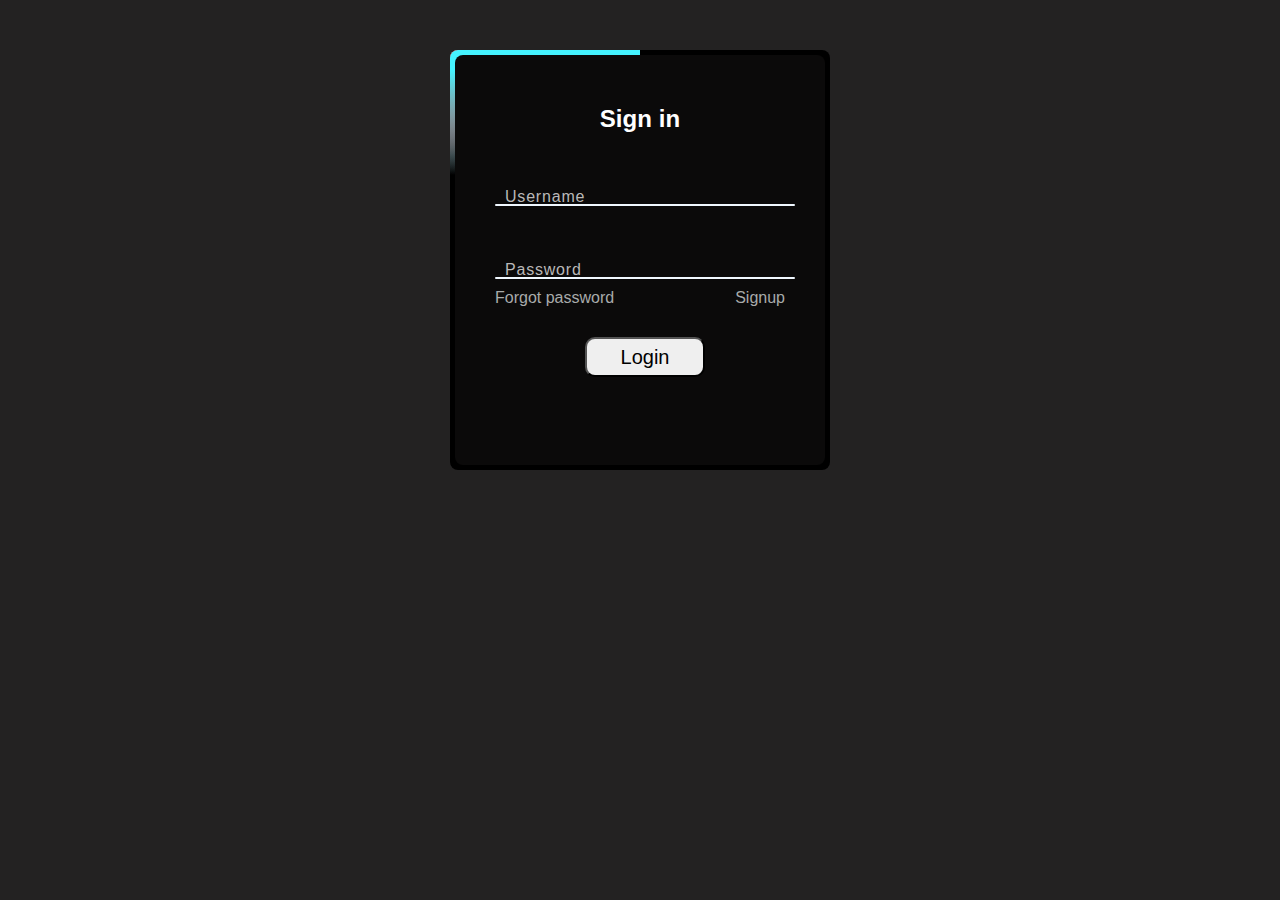
<file: index.html>
<!DOCTYPE html>
<html lang="en">
<head>
    <meta charset="UTF-8">
    <meta name="viewport" content="width=device-width, initial-scale=1.0">
    <title>Log in form</title>
    <link rel="stylesheet" href="index.css">
</head>
<body>
<div class="box">
    <span class="borderbox"></span>
    <form action="">
        <h2>Sign in</h2>
        <div class="inputbox">
            <input type="text" required="required" id="username">
            <span>Username</span>
            <i></i>
        </div>

            <div class="inputbox">
            <input type="password" required="required" id="password">
            <span>Password</span>
            <i></i>
            
        </div>
     

        <div class="link">
        <a href="">Forgot password</a>
        <a href="">Signup</a>
        </div>

            <h5></h5>
        
            <input type="button"  onclick="match ()" value="Login" class="submit" >
        
        </form>
</div>

    
</body>

<script src="index.js"></script>
</html>
</file>
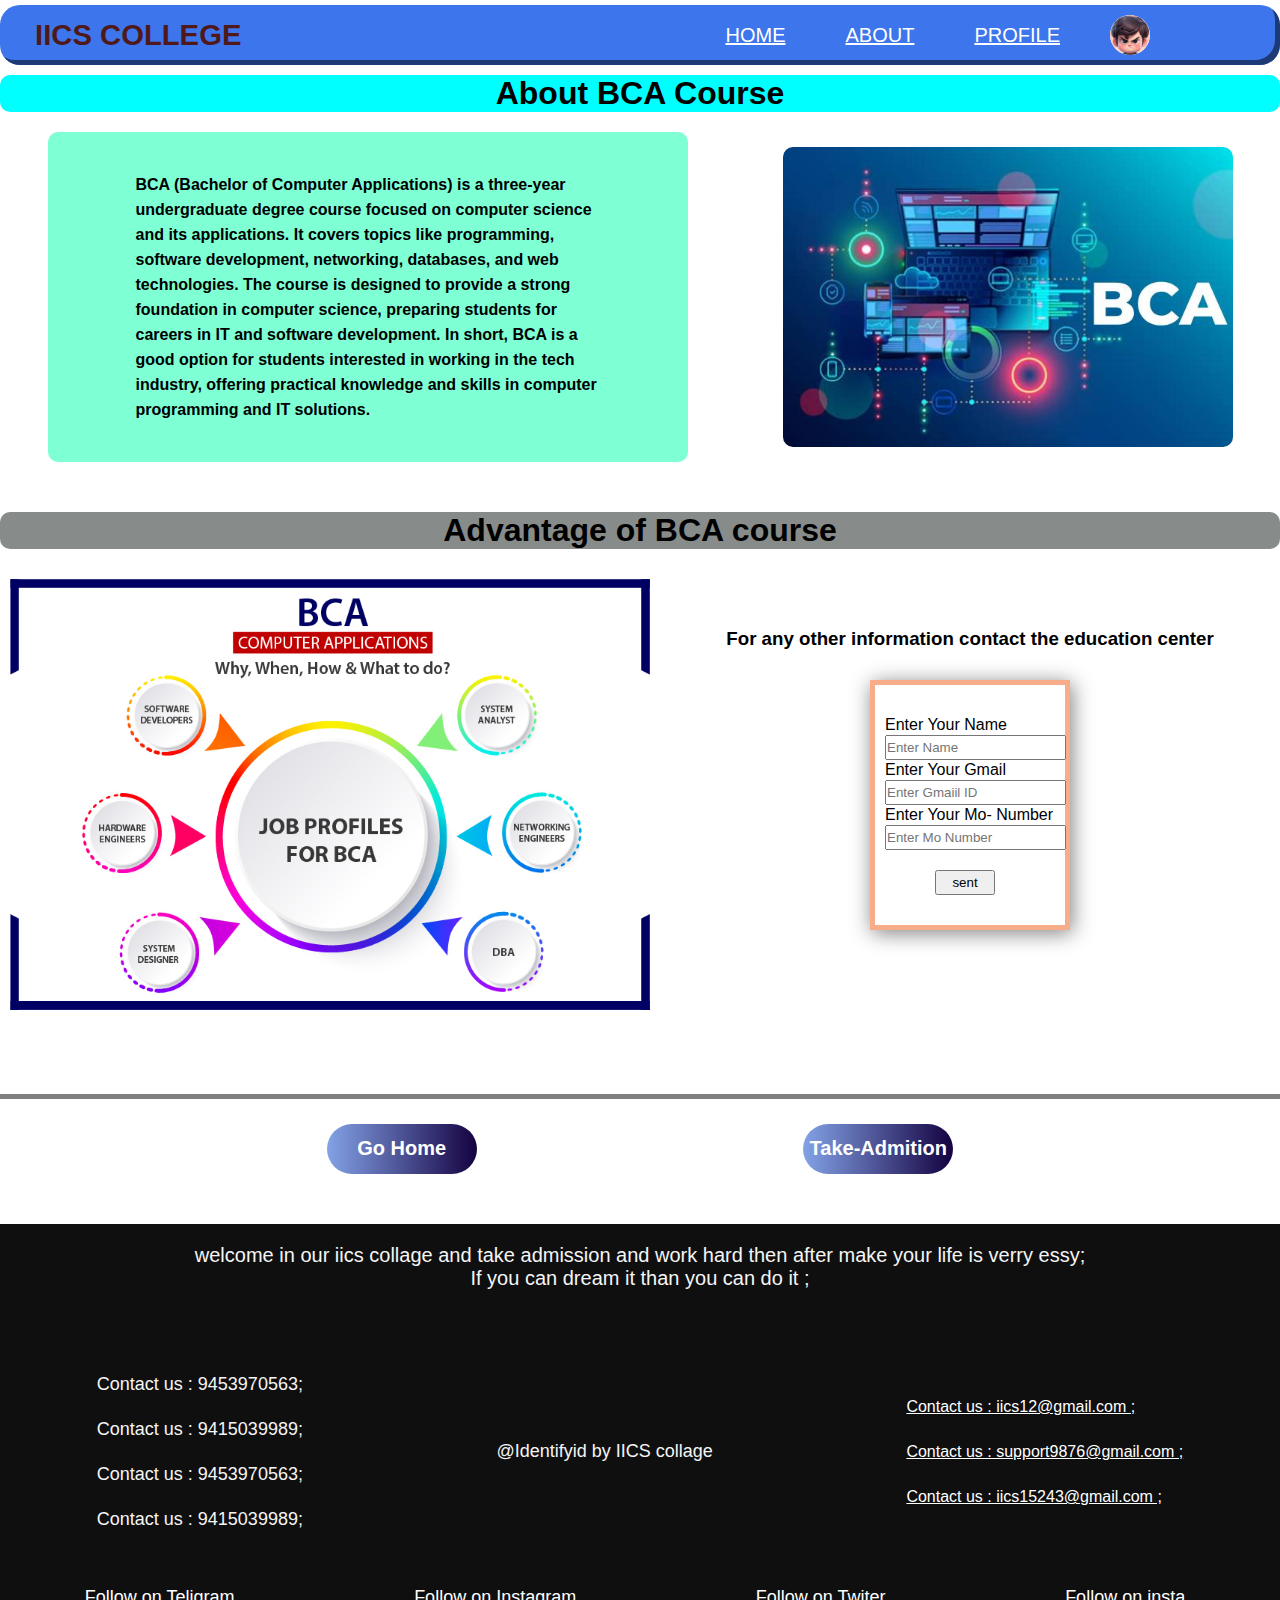
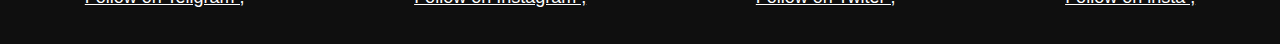
<file: about-bca/bca.html>
<!DOCTYPE html>
<html lang="en">

<head>
    <meta charset="UTF-8">
    <meta name="viewport" content="width=device-width, initial-scale=1.0">
    <title>about BCA</title>
    <link rel="stylesheet" href="bca.css">
</head>

<body>
<!-- navbaar declearation hare -->

<nav class="navbaar">
    <div class="nav-1-itm"> 
        <h3> IICS COLLEGE </h3>
    </div> 

    <div class="nav-2-itm">

        <div class="nav2-1">
            <a href="#" class="nav"> HOME </a>
            <a href="#" class="nav"> ABOUT </a>
            <a href="#" class="nav"> PROFILE </a>
        </div>

        <div class="nav2-2">
            <div class="imag">
            <img src="../image/dpimage.jpg" title="Profile">
                </div>
        </div>
    </div>

    
</nav> 


    <div class="container">
        <h1> About BCA Course </h1>

        <div class="attribute">
            <div id="summary">
                <p>
                    BCA (Bachelor of Computer Applications) is a three-year undergraduate
                    degree course focused on computer science and its applications. It covers topics
                    like programming, software development, networking, databases, and web technologies.
                    The course is designed to provide a strong foundation in computer science, preparing students
                    for careers in IT and software development.

                    In short, BCA is a good option for students interested in working in the tech industry, offering
                    practical knowledge and skills in computer programming and IT solutions.
                </p>
            </div>


            <div id="image">
                <img src="bcaimg/bca.jpg" alt="bca image">
            </div>

        </div>
    </div>

    <div class="advantage">
        <h1>Advantage of BCA course</h1>

        <section id="section">
            <div class="images">
                <img src="bcaimg/BCA-01.jpg" alt="my image">
            </div>

            <div class="adv">

                <h3>For any other information contact the education center</h3>

                <form action="">
                    <span>Enter Your Name</span>
                    <input type="text" name="name" placeholder="Enter Name"></br>
                    <span>Enter Your Gmail</span>
                    <input type="gmail" name="gmail" placeholder="Enter Gmaiil ID"></br>
                    <span>Enter Your Mo- Number</span>
                    <input type="number" name="number" placeholder="Enter Mo Number"></br>
                    <input type="button" value="sent" class="btn">
                </form>
            </div>
        </section>
    </div>

    <div class="action">

        <button onclick="window.location.href = '../interface/PART1.HTML'" class="Home"> Go Home</button>
        <button class="Take-admition" onclick="window.location.href = '../Addmition/index.HTML'"> Take-Admition
        </button>

    </div>



    <div class="footer">

        <div class="upper part">
            <p class="text"> welcome in our iics collage and take admission and work hard then after make your life is
                verry essy;<br>

                If you can dream it than you can do it ;

            </p>
        </div>

        <div class="footer-1">

            <div class="footer1-1">
                <ul class="Contact">
                    <li> Contact us : 9453970563; </li>
                    <li> Contact us : 9415039989; </li>
                    <li> Contact us : 9453970563; </li>
                    <li> Contact us : 9415039989; </li>
                </ul>
            </div>


            <div class="footer1-2">

                <p class="Contact"> @Identifyid by IICS collage </p>

            </div>

            <div class="footer1-3">
                <div class="gmail">
                    <a href="#"> Contact us : iics12@gmail.com ;</a>
                    <a href="#"> Contact us : support9876@gmail.com ;</a>
                    <a href="#"> Contact us : iics15243@gmail.com ;</a>
                </div>
            </div>
        </div>

        <div class="follow">
            <a href="" class="fc"> Follow on Teligram ,</a>
            <a href="" class="fc"> Follow on Instagram ,</a>
            <a href="" class="fc"> Follow on Twiter ,</a>
            <a href="" class="fc"> Follow on insta ,</a>
        </div>
    </div>
    <script href="script.js"></script>
</body>

</html>
</file>
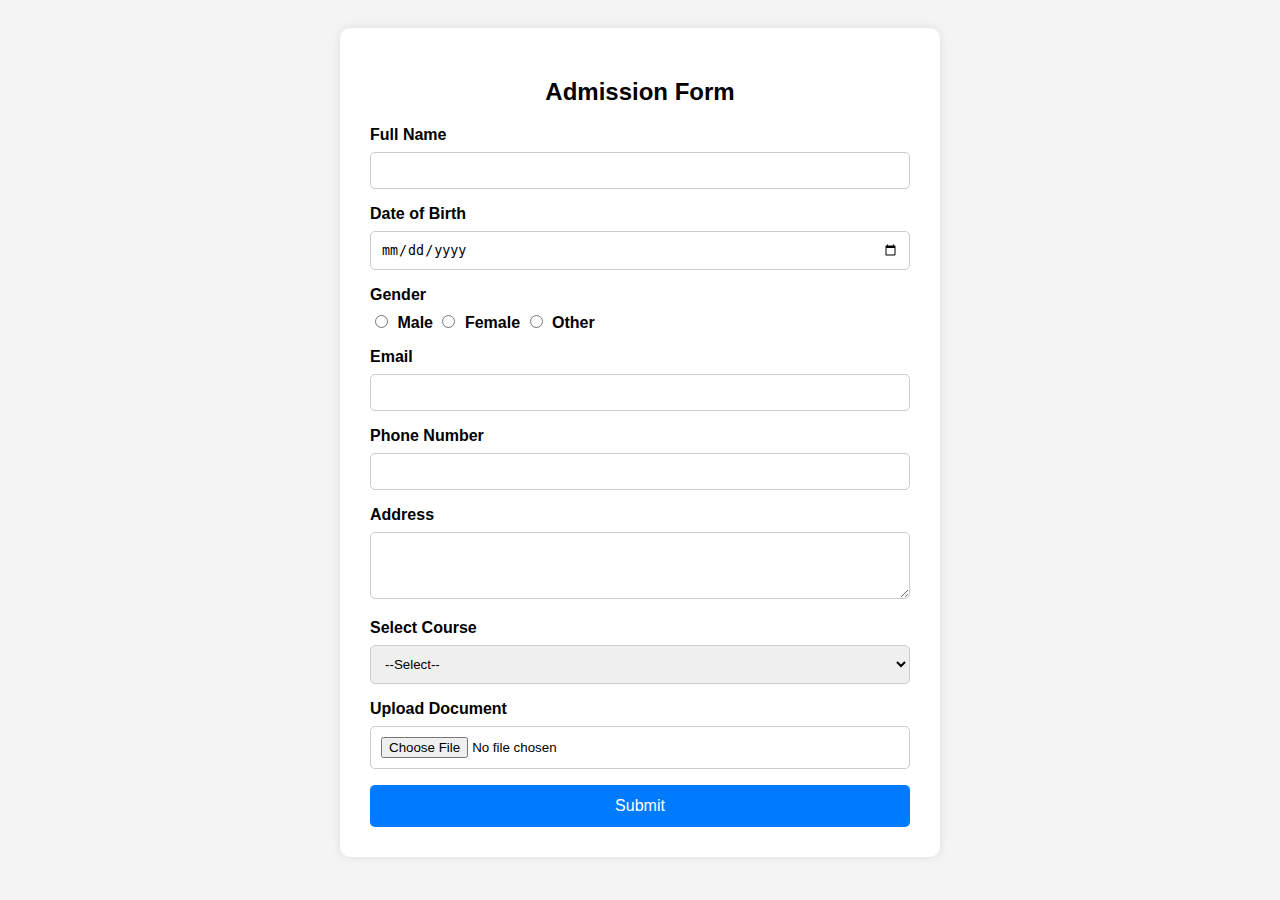
<file: Addmition/next.html>
<!DOCTYPE html>
<html lang="en">
<head>
  <meta charset="UTF-8" />
  <meta name="viewport" content="width=device-width, initial-scale=1.0"/>
  <title>Admission Form</title>
  <style>
    * {
      box-sizing: border-box;
    }

    body {
      font-family: Arial, sans-serif;
      background-color: #f4f4f4;
      padding: 20px;
    }

    .container {
      max-width: 600px;
      margin: auto;
      background: white;
      padding: 30px;
      border-radius: 10px;
      box-shadow: 0 0 10px rgba(0,0,0,0.1);
    }

    h2 {
      text-align: center;
      margin-bottom: 20px;
    }

    input[type="text"],
    input[type="email"],
    input[type="date"],
    input[type="tel"],
    select,
    textarea,
    input[type="file"] {
      width: 100%;
      padding: 10px;
      margin: 8px 0 16px;
      border: 1px solid #ccc;
      border-radius: 5px;
    }

    label {
      font-weight: bold;
    }

    .gender-options {
      margin: 8px 0 16px;
    }

    .gender-options input {
      margin-right: 5px;
    }

    button {
      width: 100%;
      padding: 12px;
      background-color: #007bff;
      border: none;
      color: white;
      font-size: 16px;
      border-radius: 5px;
      cursor: pointer;
    }

    button:hover {
      background-color: #0056b3;
    }

    @media (max-width: 600px) {
      .container {
        padding: 20px;
      }
    }
  </style>
</head>
<body>

  <div class="container">
    <h2>Admission Form</h2>
    <form>
      <label for="name">Full Name</label>
      <input type="text" id="name" name="name" required />

      <label for="dob">Date of Birth</label>
      <input type="date" id="dob" name="dob" required />

      <label>Gender</label>
      <div class="gender-options">
        <label><input type="radio" name="gender" value="Male" required /> Male</label>
        <label><input type="radio" name="gender" value="Female" /> Female</label>
        <label><input type="radio" name="gender" value="Other" /> Other</label>
      </div>

      <label for="email">Email</label>
      <input type="email" id="email" name="email" required />

      <label for="phone">Phone Number</label>
      <input type="tel" id="phone" name="phone" required />

      <label for="address">Address</label>
      <textarea id="address" name="address" rows="3" required></textarea>

      <label for="course">Select Course</label>
      <select id="course" name="course" required>
        <option value="">--Select--</option>
        <option value="bca">BCA</option>
        <option value="bsc">B.Sc</option>
        <option value="ba">BA</option>
        <option value="bcom">B.Com</option>
        <option value="other">Other</option>
      </select>

      <label for="document">Upload Document</label>
      <input type="file" id="document" name="document" required />

      <button type="submit">Submit</button>
    </form>
  </div>

</body>
</html>
</file>
<file: index.css>
*
{
    margin: 0;
    padding: 0;
    box-sizing: border-box;
    font-family: sans-serif;
}
body
{
display: flex;
justify-content: center;
align-items: center;
min-height: 10vh;
margin-top: 50px;
background-color: rgb(35, 34, 34);
}
.box
{
    position: relative;
    height: 420px;
    width: 380px;
    border-radius:8px;
    background-color: black;
    overflow: hidden;
}
.box::before
{
    position: absolute;
    content: ' ';
    margin: -50%;
    height: 420px;
    width: 380px;
    background:linear-gradient(0deg,transparent,transparent,
    #45f3ff, #45f3ff, #45f3ff);
    z-index: 1;
    transform-origin: bottom right;
    animation: animate 6s linear infinite;
}
.box::after
{
    position: absolute;
    content: ' ';
    margin: -50%;
    height: 420px;
    width: 380px;
    background:linear-gradient(0deg,transparent,transparent,
    #45f3ff, #45f3ff, #45f3ff);
    z-index: 1;
    transform-origin: bottom right;
    animation: animate 6s linear infinite;
    animation-delay: -3s;
}
@keyframes animate {
    0%{
        transform: rotate(0deg);
    }
    100%{
        transform: rotate(360deg);
    }
}
.box form
{
    position: absolute;
    inset: 5px;
    background: #0b0a0a;
    padding: 50px 40px;
    border-radius: 8px;
    z-index: 2;
    display: flex;
    flex-direction: column;
}
.box form h2
{
    text-align: center;
color:white;
letter-spacing: 0.1px;
font-weight: 500rem;
}
.box form .inputbox
{
    position: relative;
    width: 300px;
    margin-top: 35px;
}
.box form .inputbox input
{
    position: relative;
    width: 100%;
    padding: 10px 10px 10px;
    background: transparent;
    outline: none;
    box-shadow: none;
    border: none;
    font-size: 1em;
    letter-spacing: 0.05em;
    transition: 0.5s;
    z-index: 1;
    /* overflow: hidden; */
}
.box form .inputbox span
{
    position: absolute;
    left: 0px;
    padding: 20px 10px 10px;
    color: rgb(186, 184, 184);
    font-size: 1em;
    letter-spacing: 0.05em;
    transition: 0.5s;
}
.box form .inputbox input:valid ~ span,
.box form .inputbox input:focus ~ span
{
    color: rgb(23, 226, 9);
    font-size: 0.80em;
    transform: translateY(-40px);
}
.box form .inputbox i
{
    position: absolute;
    left: 0;
    bottom: 0;
    width: 100%;
    height: 2px;
    background: aliceblue;
    border-radius: 4px;
    overflow: hidden;
    transition: 0.5s;
    pointer-events: none;
}
.box form .inputbox input:valid ~ i,
.box form .inputbox input:focus ~ i
{
height: 40px;
}
.box form .link
{
    position: relative;
    display:flex; 
    justify-content: space-between;
    margin-top: 10px;
    margin-bottom: 10px;
}
.box form .link a
{
    color: rgb(168, 171, 171);
    text-decoration: none;  
    font-weight: 500px;
}
.box form .submit
{
    position: relative;
    height: 40px;
    width: 120px;
    font-size: 20px;
    margin-left: 90px;
    margin-top:20px;
    border-radius: 10px;
    cursor: pointer;
}
.box form .submit:hover
{
    background-color: rgb(154, 151, 151);
    font-weight: 800;
    box-shadow: 5px solid black;
}
.borderbox
{
    position: absolute;
    top: 0;
    inset: 0;
}

.borderbox::before
{
    position: absolute;
    content: " ";
    margin: -55%;
    /* margin-top: -80px; */
    /* left: -5%; */
    height: 420px;
    width: 380px;
    background:linear-gradient(0deg,transparent,transparent,
    red, red, red);
    z-index: 1;
    transform-origin: bottom right;
    animation: animate 6s linear infinite;
    animation-delay: -1.5s;
}
.borderbox::after
{
    position: absolute;
    content: " ";
    margin: -50%;
    height: 420px;
    width: 380px;
    background:linear-gradient(0deg,transparent,transparent,
    red, red, red);
    z-index: 1;
    transform-origin: bottom right;
    animation: animate 6s linear infinite;
    animation-delay: -4.5s;
}
.box form .link :hover
{
    color: white;
}
</file>
<file: about-bca/bca.css>
* {
    box-sizing: border-box;
    margin: 0;
    padding: 0;
    font-family: sans-serif;
}

/* navbaar styling hare */

.navbaar {
    margin-top: 5px;
    height: 60px;
    display: flex;
    align-items: center;
    background-color: rgba(61, 117, 236);
    box-shadow: inset -5px -5px rgba(0, 0, 0, 0.5);
    border-radius: 20PX;
    font-family: sans-serif;
    /* position: fixed;  */

}


.nav-1-itm {
    width: 50%;
    height: auto;
    padding-left: 15px;
    color: #4F1919;
    font-size: 25px;
    margin-left: 20PX;
}

.nav-2-itm {
    width: 70%;
    height: auto;
    display: flex;
    flex-direction: row;

}

@media (max-width:768px) {
    .nav-2-itm {
        display: none;
    }
}

.nav {
    font-size: 20px;
    color: #fff;
}

.nav2-1 {
    width: 70%;
    height: auto;
    display: flex;
    flex-direction: row;
    justify-content: end;
    align-items: center;
    column-gap: 60px;

}

.nav2-2 {
    width: 20%;
    height: auto;
    margin-left: 50px;

}

.nav2-2 .imag {
    height: 40px;
    width: 40px;
    background-color: #fff;
    border-radius: 50%;
    overflow: hidden;
}

.imag img {
    height: 100%;
    width: auto;
    background-size: cover;
    border-radius: 50%;
    cursor: pointer;
}

.container h1 {
    display: flex;
    justify-content: center;
    background-color: aqua;
    margin-top: 10px;
    border-radius: 10px;
}

.attribute {
    /* margin: 30px 30px; */
    display: flex;
    flex-wrap: wrap;
    justify-content: space-around;
    align-items: center;
    margin-top: 20px;
    row-gap: 30px;
}

#summary {
    height: auto;
    width: 50%;
    background-color: aquamarine;
    display: flex;
    justify-content: center;
    align-items: center;
    padding: 40px 30px;
    border-radius: 10px;
}

#summary:hover {
    transform: skew(3deg, 1deg);
}

#summary p {
    width: 80%;
    height: auto;
    display: flex;
    align-items: center;
    justify-content: center;
    font-family: Arial, Helvetica, sans-serif;
    font-weight: 550;
    line-height: 25px;

}

#image {
    height: auto;
    width: 450px;
    display: flex;
    justify-content: center;
    align-items: center;
}

#image img {
    position: relative;
    width: 100%;
    height: auto;
    border-radius: 10px;
}

#image img:hover {
    transform: scale(0.9);
}

.advantage {
    position: relative;
    margin-top: 50px;
}

.advantage h1 {
    position: relative;
    display: flex;
    justify-content: center;
    /* padding-top: 30px; */
    background-color: rgb(135, 139, 138);
    border-radius: 10px;
}

#section {
    display: flex;
    flex-wrap: wrap;
}

#section .images {
    width: 50%;
    height: auto;
}

.advantage section {
    position: relative;
    display: flex;
    justify-content: space-around;
    /* align-items:; */
}

.images img {
    height: auto;
    width: 100%;
    margin-top: 30px;
}

/* .advantage section .adv {
    
} */
.adv {
    /* position: relative; */
    height: 400px;
    width: 600px;
    margin-top: 30px;
    display: flex;
    flex-direction: column;
    gap: 30px;
    justify-content: center;
    align-items: center;
}

.advantage section .adv h3 {
    /* position: relative; */
    display: flex;
    justify-content: center;
    align-items: center;
}

.advantage section .adv form {
    position: relative;
    height: 250px;
    width: 200px;
    border: 5px solid rgb(241, 91, 22, 0.5);
    box-shadow: 2px 3px 20px gray;
    line-height: 20px;
    padding: 10px;
    padding-top: 30px;
}

.advantage section .adv form input {
    height: 25px;
}

.advantage section .adv form span {
    font-size: medium;
}

.advantage section .adv form .btn {
    position: relative;
    margin-left: 50px;
    margin-top: 20px;
    height: 25px;
    width: 60px;
}

.action {
    position: relative;
    display: flex;
    justify-content: space-evenly;
    margin-top: 80px;
    padding-top: 25px;
    margin-bottom: 50px;
    border-top: 5px solid gray;
}

.action button {
    position: relative;
    display: flex;
    justify-content: center;
    align-items: center;
    height: 50px;
    width: 150px;
    font-size: 20px;
    font-weight: bolder;
    font-family: sans-serif;
    border-radius: 30px;
    border: none;
    /* box-shadow: 0px 1px 5px black; */
    /* background: linear-gradient(to right, rgb(70, 124, 241) 10%, rgb(143, 198, 214) 100%); */
    color: #fff;
    cursor: pointer;
    overflow: hidden;
    background: transparent;
}

.action button::before {
    content: " ";
    position: absolute;
    top: 0;
    left: -100%;
    width: 200%;
    height: 100%;
    background: linear-gradient(90deg, rgb(27, 25, 25), rgb(131, 162, 230), rgb(21, 2, 65));
    transition: 0.6s;
    z-index: -1;
}

.action button:hover::before {
    left: 0;
}

.action button:hover {
    color: #000;
}





.footer {
    background-color: rgb(15, 15, 15);
    color: whitesmoke;
    flex-wrap: wrap;
    margin-top: 40px;
}

.text {
    padding-top: 20px;
    font-size: 20px;
    text-align: center;
    font-family: sans-serif;
}

.footer-1 {
    margin-top: 8vh;
    display: flex;
    justify-content: space-around;
    flex-wrap: wrap;
}

.Contact {
    list-style: none;
    font-size: large;
    font-family: sans-serif;
    line-height: 5vh;
}

.footer1-2 {
    display: flex;
    justify-content: center;
    align-items: center;
}

.footer1-3 {
    display: flex;
    justify-content: center;
    align-items: center;
}

/* }  */
/* .author{
    height: 100px;
    width: 100px;
    border-radius: 50%;
    border-top: green;
    margin-left: 80%;
    background-image: url("footer.jpg"); 
} */
.gmail {
    display: flex;
    flex-direction: column;
    justify-content: center;

    font-family: sans-serif;
    color: #fff;
    line-height: 5vh;
}

.gmail a {
    color: #fff;
}

.follow {
    margin-top: 5vh;
    display: flex;
    flex-wrap: wrap;
    justify-content: space-around;
    font-size: large;
    font-family: sans-serif;
}

.fc {
    color: #fff;
    padding-bottom: 4vh;
    flex-wrap: wrap-reverse;
}

@media (max-width:480px) {
    .attribute {
        justify-content: center;
    }

    #summary {
        width: 90%;
    }

    #image {
        width: 90%;
    }

    .advantage h1 {
        align-items: center;
        font-size: 25px;
        height: 40px;
    }

    #section .images {
        width: 80%;
    }

    .advantage section .adv h3 {
        padding: 15px;
    }

    .advantage section .adv form {
        width: 220px;
    }

    .footer-1 {
        margin-top: 10px;
        display: flex;
        font-size: 15px;
    }

    .Contact {
        list-style: none;
        font-size: 12px;
        line-height: 20px;
    }

    .footer1-2 {
        display: flex;
        justify-content: center;
        align-items: center;
    }

    .footer1-3 {
        display: flex;
        justify-content: center;
        align-items: center;
        font-size: 12px;
    }

    .gmail a {
        line-height: 15px;
    }

    .follow {
        font-size: 10px;
    }
}
</file>
